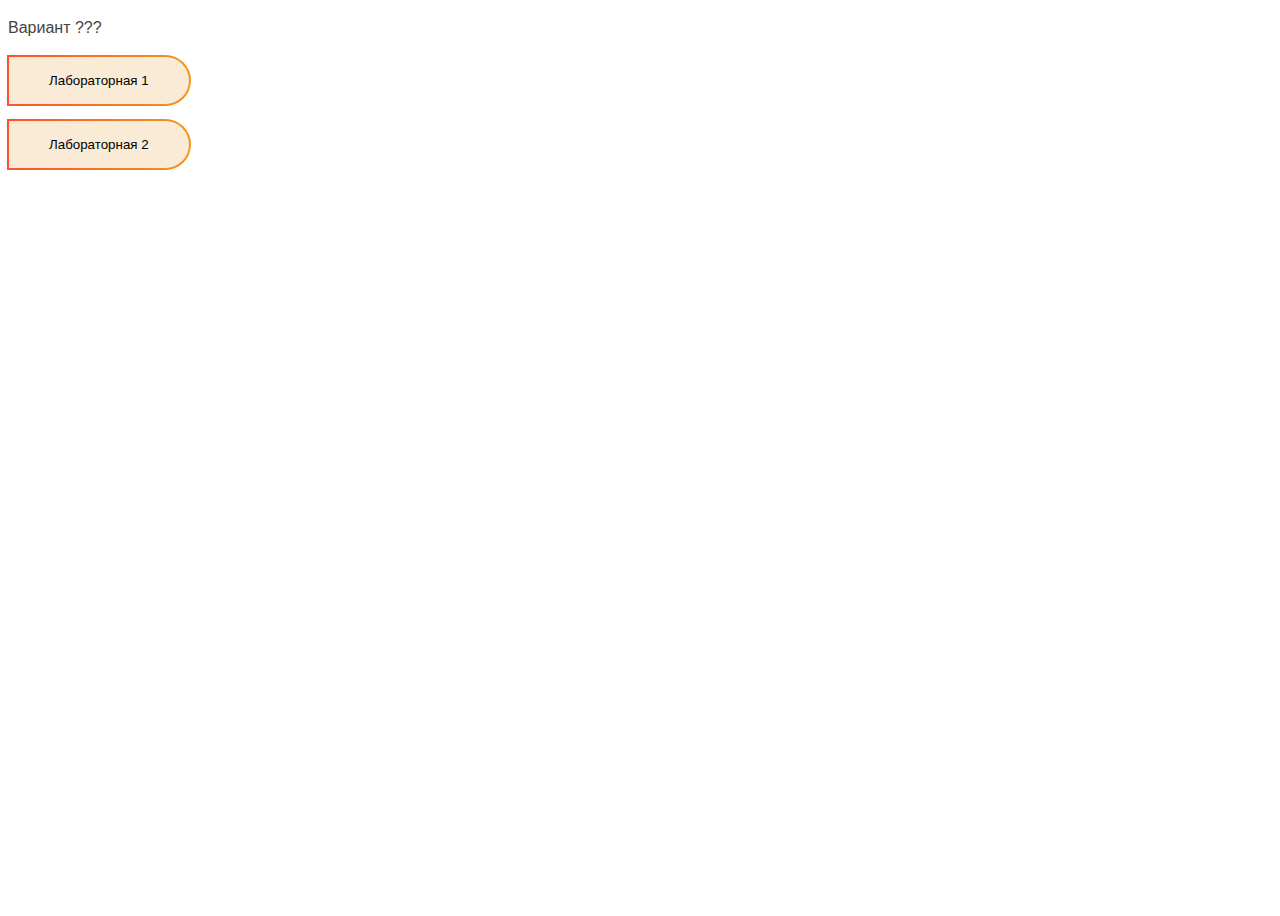
<file: JS/tasks.html>
<!DOCTYPE html>
<html>
<head>
	<title>Лабы</title>
    <meta charset="UTF-8">
    <link rel='stylesheet' href='https://maxcdn.bootstrapcdn.com/font-awesome/4.2.0/css/font-awesome.min.css'>
    <link rel="stylesheet" href="styles.css">
</head>
<body>
	<div class="var">
		<p>Вариант ???
        </p>
	</div>
	<div class="menu">
		<div>
			<button onclick="toggleContent(1);  showDateTime();" class="btn" >Лабораторная 1</button>
			<div class="content" id="content1" style="display: none;"></div>
		</div>
		<div>
			<button onclick="toggleContent(2); startCal();" class="btn">Лабораторная 2</button>
			<div class="calendar-wrapper" id="content2" style="display: none;">
				<button id="btnPrev" type="Button">Предыдущий</button>
                <button id="btnNext" type="Button">Следующий</button>
                <div id="calendar"></div>
			</div>
		</div>
	</div>
	<script>
		function toggleContent(id)
		{
			var content = document.getElementById("content" + id);
			if (content.style.display === "none") {
				content.style.display = "block";
			} else {
				content.style.display = "none";
			}
		}
		
		//Task1 ВАР7
        function showDateTime(){
            let now = new Date();
			//год с незначащими нулями
			let year = now.getFullYear().toString().padStart(4, '0');
			let month = (now.getMonth() + 1).toString().padStart(2, '0');
			let day = now.getDate().toString().padStart(2, '0');
			let daysOfWeek = ['Вс', 'Пн', 'Вт', 'Ср', 'Чт', 'Пт', 'Сб'];
			let day_week = daysOfWeek[now.getDay()];
			let status_date = `${day_week}, ${year}-${day}-${month}`;
			//время с нулями ВАР3
            let flag='am';
            let hours = now.getHours();
            if(hours>12){
                flag='pm'
                hours = Math.floor(hours%12)
            }
            let hourstxt = hours.toString().padStart(2, '0');	
			let minutes = now.getMinutes().toString().padStart(2, '0');
			let seconds = now.getSeconds().toString().padStart(2, '0');
			let status_time = `${hourstxt}/${minutes}/${seconds} ${flag}`;

			let content1 = document.getElementById("content1");
			content1.innerHTML = status_date + ' ' + status_time;
        }

		//Task2
		var Cal = function(divId) {

        //Сохраняем идентификатор div
            this.divId = divId;

            // Дни недели с понедельника
            this.DaysOfWeek = ['Пн','Вт','Ср','Чт','Пт','Сб','Вс'];

            // Месяцы начиная с января
            this.Months =['Январь', 'Февраль', 'Март', 'Апрель', 'Май', 'Июнь', 'Июль', 'Август', 'Сентябрь', 'Октябрь', 'Ноябрь', 'Декабрь'];

            //Устанавливаем текущий месяц, год
            var d = new Date();

            this.currMonth = d.getMonth();
            this.currYear = d.getFullYear();
            this.currDay = d.getDate();
        };

            // Переход к следующему месяцу
        Cal.prototype.nextMonth = function() {
            if ( this.currMonth == 11 ) {
            this.currMonth = 0;
            this.currYear = this.currYear + 1;
            }
            else {
            this.currMonth = this.currMonth + 1;
            }
            this.showcurr();
        };

            // Переход к предыдущему месяцу
        Cal.prototype.previousMonth = function() {
            if ( this.currMonth == 0 ) {
            this.currMonth = 11;
            this.currYear = this.currYear - 1;
            }
            else {
            this.currMonth = this.currMonth - 1;
            }
            this.showcurr();
        };

            // Показать текущий месяц
        Cal.prototype.showcurr = function() {
            this.showMonth(this.currYear, this.currMonth);
        };

            // Показать месяц (год, месяц)
        Cal.prototype.showMonth = function(y, m) {

            var d = new Date()
            // Первый день недели в выбранном месяце 
            , firstDayOfMonth = new Date(y, m, 7).getDay()
            // Последний день выбранного месяца
            , lastDateOfMonth =  new Date(y, m+1, 0).getDate()
            // Последний день предыдущего месяца
            , lastDayOfLastMonth = m == 0 ? new Date(y-1, 11, 0).getDate() : new Date(y, m, 0).getDate();


            var html = '<table>';

            // Запись выбранного месяца и года
            html += '<thead><tr>';
            html += '<td colspan="7">' + this.Months[m] + ' ' + y + '</td>';
            html += '</tr></thead>';


            // заголовок дней недели
            html += '<tr class="days">';
            for(var i=0; i < this.DaysOfWeek.length;i++) {
            html += `<td class=${this.DaysOfWeek[i]}>` + this.DaysOfWeek[i] + '</td>';
            }
            html += '</tr>';

            // Записываем дни
            var i=1;
            do {

            var dow = new Date(y, m, i).getDay();

            // Начать новую строку в понедельник
            if ( dow == 1 ) {
                html += '<tr>';
            }
            
            // Если первый день недели не понедельник показать последние дни предидущего месяца
            else if ( i == 1 ) {
                html += '<tr>';
                var k = lastDayOfLastMonth - firstDayOfMonth+1;
                for(var j=0; j < firstDayOfMonth; j++) {
                    if((j+1)%7==0||(j+1)%7==6){
                        html += '<td class="not-current-holiday">' + k + '</td>';
                    }
                    else{
                        html += '<td class="not-current">' + k + '</td>';
                    }
                k++;
                }
            }

            // Записываем текущий день в цикл
            var chk = new Date();
            var chkY = chk.getFullYear();
            var chkM = chk.getMonth();
            if (chkY == this.currYear && chkM == this.currMonth && i == this.currDay) {
                html += '<td class="today">' + i + '</td>';
            } else if(dow==6||dow==0){
                html += '<td class="holiday">' + i + '</td>';
            } else {
                html += '<td class="normal">' + i + '</td>';
            }
            // закрыть строку в воскресенье
            if ( dow == 0 ) {
                html += '</tr>';
            }
            // Если последний день месяца не воскресенье, показать первые дни следующего месяца
            else if ( i == lastDateOfMonth ) {
                var k=1;
                for(dow; dow < 7; dow++) {
                    if(dow==5||dow==6){
                        html += '<td class="not-current-holiday">' + k + '</td>';
                    }
                else
                {
                    html += '<td class="not-current">' + k + '</td>';
                }
                k++;
                }
            }

            i++;
            }while(i <= lastDateOfMonth);

            // Конец таблицы
            html += '</table>';

            // Записываем HTML в div
            document.getElementById(this.divId).innerHTML = html;
        };

            // При загрузке окна
        window.onload = function() {
        } 
        
        function startCal(){
            var c = new Cal("calendar");			
                c.showcurr();

            // Привязываем кнопки «Следующий» и «Предыдущий»
            getId('btnNext').onclick = function() {
                c.nextMonth();
            };
            getId('btnPrev').onclick = function() {
                c.previousMonth();
            };
        }

        // Получить элемент по id
        function getId(id) {
            return document.getElementById(id);
        }

	</script>
</body>
</html>
</file>
<file: JS/styles.css>
html,
body {
  height: 100%;
}
body {
  font-size: 100%;
  line-height: 1.5;
  font-family: sans-serif;
  background: #fff;
  color: #444;
}
*,
*:before,
*:after {
    box-sizing: border-box;
}
.group:after {
    content: "";
    display: table;
    clear: both;
}
img {
    max-width: 100%;
    height: auto;
    vertical-align: baseline;
}
a {
    text-decoration: none;
}
.calendar-wrapper {
    width: 360px;
    margin: 3em auto;
    padding: 2em;
    border: 1px solid #dcdcff;
    border-radius: 5px;
    background: #fff;
}
table {
    clear: both;
    width: 100%;
    border: 1px solid #dcdcff;
    border-radius: 3px;
    border-collapse: collapse;
    color: #444;
}
td {
    height: 48px;
    text-align: center;
    vertical-align: middle;
    border-right: 1px solid #dcdcff;
    border-top: 1px solid #dcdcff;
    width: 14.28571429%;
}
td.not-current {
    color: #c0c0c0;
}
td.not-current-holiday {
    color: #be9696;
}
td.today {
    font-weight: bold;
    font-size: 1.5em;
}
td.holiday{
    color: #b40c0c;
}
thead td {
    border: none;
    color: #28283b;
    text-transform: uppercase;
    font-size: 1.5em;
}
#btnPrev {
    float: left;
    margin-bottom: 20px;
}
#btnPrev:before {
    content: '\f104';
    font-family: FontAwesome;
    padding-right: 4px;
}
#btnNext {
    float: right;
    margin-bottom: 20px;
}
#btnNext:after {
    content: '\f105';
    font-family: FontAwesome;
    padding-left: 4px;
}
#btnPrev,
#btnNext {
    background: transparent;
    border: none;
    outline: none;
    font-size: 1em;
    color: #c0c0c0;
    cursor: pointer;
    font-family: sans-serif;
    text-transform: uppercase;
    transition: all 0.3s ease;
}
.Сб{
    color: #b40c0c;
    font-weight: bold;
}
.Вс{
    color: #b40c0c;
    font-weight: bold;
}
#btnPrev:hover,
#btnNext:hover {
    color: #28283b;
    font-weight: bold;
}

.btn {
    text-decoration: none;
    display: inline-block;
    padding: 16px 40px;
    margin: 0 15px 15px 0;
    border: 1px solid;
    position: relative;
    z-index: 0;
    border-radius: 0 10mm 10mm 0;
    box-sizing: border-box;
    cursor: pointer;
    touch-action: manipulation;
    background-size: 200% auto;
}
.btn:before {
    content: '';
    position: absolute;
    left: -2px;
    top: -2px;
    width: calc(100% + 4px);
    height: calc(100% + 4px);
    background: linear-gradient(to right,#FF512F 0%, #F09819 51%, #FF512F 100%);
    z-index: -2;
    transition: .4s;
    border-radius:  0 10mm 10mm 0;
    background-size: 200% auto;
}
.btn:after {
    content: '';
    position: absolute;
    left: 0;
    top: 0;
    width: 100%;
    height: 100%;
    background: linear-gradient(to right, antiquewhite, antiquewhite);
    z-index: -1;
    transition: .4s;
    border-radius: 0 10mm 10mm 0;
    background-size: 200% auto;
}
.btn:hover {
    color: antiquewhite;
    transition: .3s;
}
.btn:hover:after {
    background: linear-gradient(to right, #FF512F 0%, #F09819 51%, #FF512F 100%);
    background-size: 200% auto;
}
.btn:active:after {
    background: linear-gradient(to right,#FF512F 0%, #F09819 51%, #FF512F 100%);
    background-size: 200% auto;
    background-position: right center
}
.btn:focus-visible {
    box-shadow: 0 0 0 3px #fd7f34;
}

         
.btn-grad {
    background-image: linear-gradient(to right, #FF512F 0%, #F09819 51%, #FF512F 100%);
    margin: 10px;
    padding: 15px 45px;
    text-align: center;
    text-transform: uppercase;
    transition: 0.5s;
    background-size: 200% auto;
    color: white;            
    box-shadow: 0 0 20px #eee;
    border-radius: 10px;
    display: block;
}

.btn-grad:hover {
    background-position: right center; /* change the direction of the change here */
    color: #fff;
    text-decoration: none;
}
</file>
